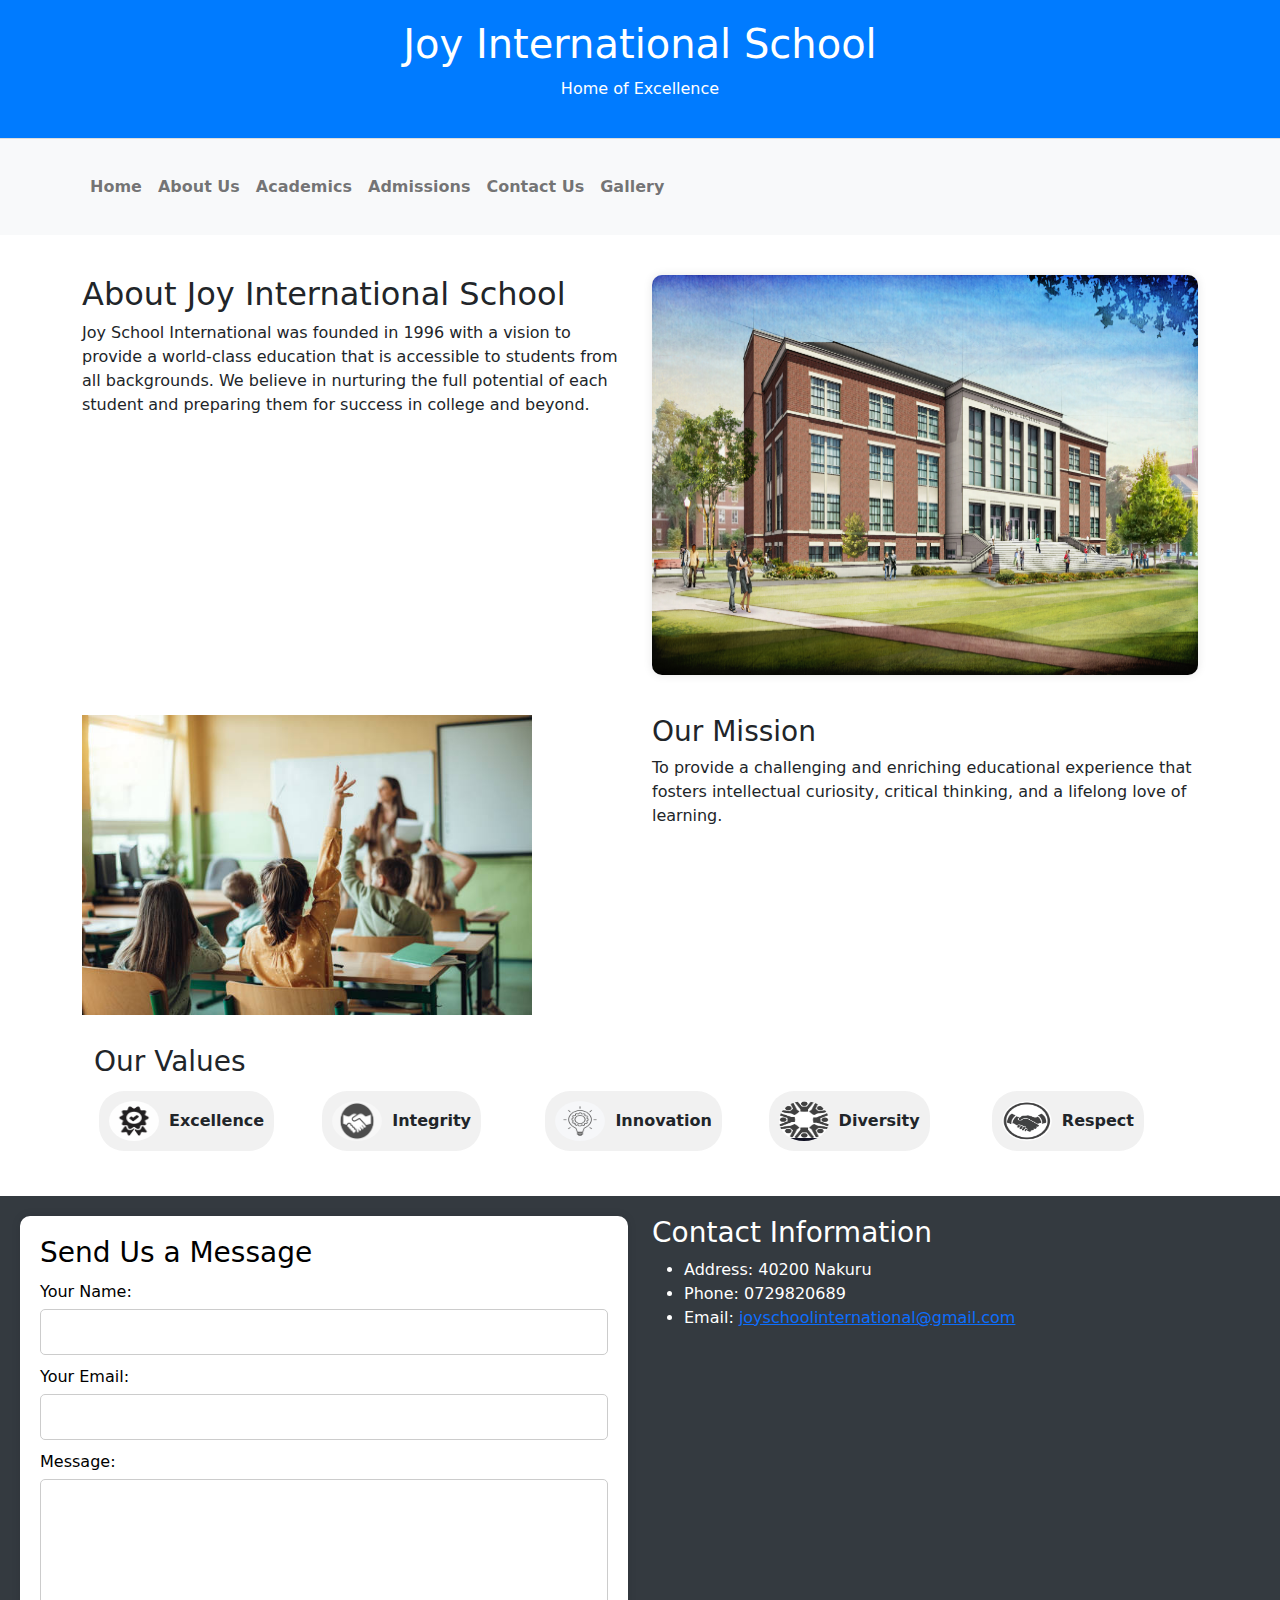
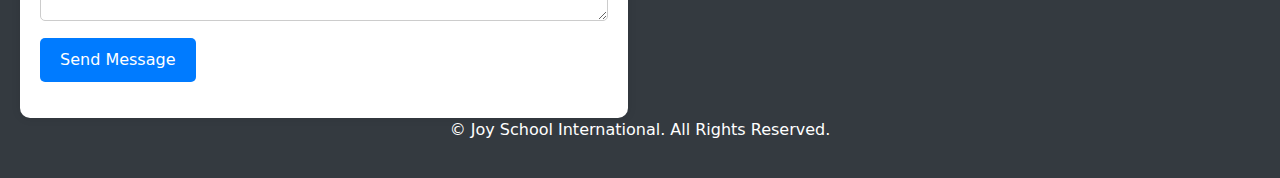
<file: about.html>
<!DOCTYPE html>
<html lang="en">
<head>
  <meta charset="UTF-8">
  <meta name="viewport" content="width=device-width, initial-scale=1.0">
  <title>Joy International School - About Us</title>
  <style>
    @keyframes anim {
      from { margin-top: 0px; }
      to { margin-top: 100px; }
    }
    @keyframes fadeIn {
      from { opacity: 0; }
      to { opacity: 1; }
    }
    img {
      animation-name: anim;
      animation-duration: 20s; /* Adjusted animation duration */
    }
    body {
      font-family: Arial, sans-serif;
      line-height: 1.6;
      margin: 0;
      padding: 0;
      background-color: #f5f5f5; /* Light background for the page */
    }
    header {
      text-align: center;
      padding: 20px;
      background-color: #8B4513; /* Brown color */
      color: white;
      animation: fadeIn 2s;
    }
    nav {
      margin-bottom: 20px;
    }
    .navbar-nav .nav-link {
      color: #007bff;
      font-weight: bold;
    }
    .navbar-nav .nav-link:hover {
      color: #0056b3;
    }
    .container {
      max-width: 1200px;
      margin: 0 auto;
      padding: 20px;
    }
    .row {
      animation: fadeIn 2s;
    }
    #animation img {
      width: 100%;
      border-radius: 10px;
      box-shadow: 0 0 10px rgba(0, 0, 0, 0.1);
      animation: fadeIn 3s;
    }
    .chip {
      display: inline-block;
      padding: 10px;
      border-radius: 25px;
      background-color: #f1f1f1;
      margin: 5px;
      font-size: 16px;
      font-weight: bold;
    }
    .chip img {
      border-radius: 50%;
      margin-right: 10px;
    }
    #contact-form h3{
      color: #000;
    }
    #contact-form {
      background-color: #fff; /* White background for the contact form */
      padding: 20px;
      border-radius: 10px;
      box-shadow: 0 0 10px rgba(0, 0, 0, 0.1);
      animation: fadeIn 4s;
      
    }

    #contact-form label {
      display: block;
      margin-top: 10px;
      color: black;
    }
    #contact-form input, #contact-form textarea {
      width: 100%;
      padding: 10px;
      margin-top: 5px;
      border: 1px solid #ccc;
      border-radius: 5px;
    }
    #contact-form button {
      margin-top: 10px;
      padding: 10px 20px;
      background-color: #007bff;
      color: white;
      border: none;
      border-radius: 5px;
      cursor: pointer;
    }
    #contact-form button:hover {
      background-color: #0056b3;
    }
    footer {
      background-color: #343a40;
      color: white;
      padding: 20px;
      text-align: center;
    }
    footer ul {
      list-style-type: none;
      padding: 0;
    }
    footer ul li {
      margin-bottom: 10px;
    }
    footer ul li a {
      color: white;
      text-decoration: none;
    }
    footer ul li a:hover {
      text-decoration: underline;
    }
  </style>
  <link rel="stylesheet" href="style.css">
  <link rel="stylesheet" href="assets/css/bootstrap.min.css">
</head>
<body>
  <!-- Header section -->
  <header>
    <h1>Joy International School</h1> 
    <p>Home of Excellence</p>
  </header>

  <!-- Navigation section -->
  <nav class="navbar navbar-expand-lg navbar-light bg-light">
    <div class="container">
      <ul class="navbar-nav me-auto mb-2 mb-lg-0">
        <li class="nav-item">
          <a class="nav-link" href="index.html">Home</a>
        </li>
        <li class="nav-item">
          <a class="nav-link" href="about.html">About Us</a>
        </li>
        <li class="nav-item">
          <a class="nav-link" href="academics.html">Academics</a>
        </li>
        <li class="nav-item">
          <a class="nav-link" href="admissions.html">Admissions</a>
        </li>
        <li class="nav-item">
          <a class="nav-link" href="contact.html">Contact Us</a>
        </li>
        <li class="nav-item">
          <a class="nav-link" href="gallery.html">Gallery</a>
        </li>
      </ul>
    </div>
  </nav>

  <!-- Main content section -->
  <div class="container">
    <main>
      <div class="row">
        <div class="col-md-6">
          <h2>About Joy International School</h2>
          <p>Joy School International was founded in 1996 with a vision to provide a world-class education that is accessible to students from all backgrounds. We believe in nurturing the full potential of each student and preparing them for success in college and beyond.</p>  
        </div>
        <div class="col-md-6" id="animation">
          <img src="assets/images/heroImage.jpeg" height="400" width="600" alt="School Image">
        </div>
      </div>
      <div class="row" style="margin-top: 40px;">
        <div class="col-md-6">
          <img src="assets/images/school.jpg" height="300" width="450" alt="School Building">
        </div>
        <div class="col-md-6" id="animation">
          <section id="our-mission">
            <h3>Our Mission</h3>
            <p>To provide a challenging and enriching educational experience that fosters intellectual curiosity, critical thinking, and a lifelong love of learning.</p>
          </section>
        </div>
      </div>
      <div class="container-fluid" style="margin-top: 30px;">
        <h3>Our Values</h3>
        <div class="row">
          <div class="col"><div class="chip"><img src="assets/images/excellenceIcon.jpeg" height="40" width="50" alt="Excellence Icon">Excellence</div></div>
          <div class="col"><div class="chip"><img src="assets/images/integrity.png" height="40" width="50" alt="Integrity Icon">Integrity</div></div>
          <div class="col"><div class="chip"><img src="assets/images/innovation.jpg" height="40" width="50" alt="Innovation Icon">Innovation</div></div>
          <div class="col"><div class="chip"><img src="assets/images/diversityIcon.jpg" height="40" width="50" alt="Diversity Icon">Diversity</div></div>
          <div class="col"><div class="chip"><img src="assets/images/respect.png" height="40" width="50" alt="Respect Icon">Respect</div></div>
        </div>
      </div>
    </main>
  </div>

  <!-- Contact section -->
  <div class="container-fluid" style="background-color: #343a40; margin-top: 20px; padding: 20px; color: white;">
    <div class="row">
      <div class="col">
        <section id="contact-form">
          <h3>Send Us a Message</h3>
          <form id="contactForm">
            <label for="name">Your Name:</label>
            <input type="text" id="name" name="name" required>
    
            <label for="email">Your Email:</label>
            <input type="email" id="email" name="email" required>
    
            <label for="message">Message:</label>
            <textarea id="message" name="message" rows="5" required></textarea>
    
            <button type="submit">Send Message</button>
          </form>
          <p id="form-message"></p>
        </section>
      </div>
      <div class="col">
        <section id="contact-info">
          <h3>Contact Information</h3>
          <ul>
            <li>Address: 40200 Nakuru</li>
            <li>Phone: 0729820689</li>
            <li>Email: <a href="mailto:joyschoolinternational@gmail.com">joyschoolinternational@gmail.com</a></li>
          </ul>
        </section>
      </div>
    </div>
    <p style="text-align: center;">&copy; Joy School International. All Rights Reserved.</p>
  </div>

  <script src="assets/js/bootstrap.js"></script>
</body>
</html>
</file>
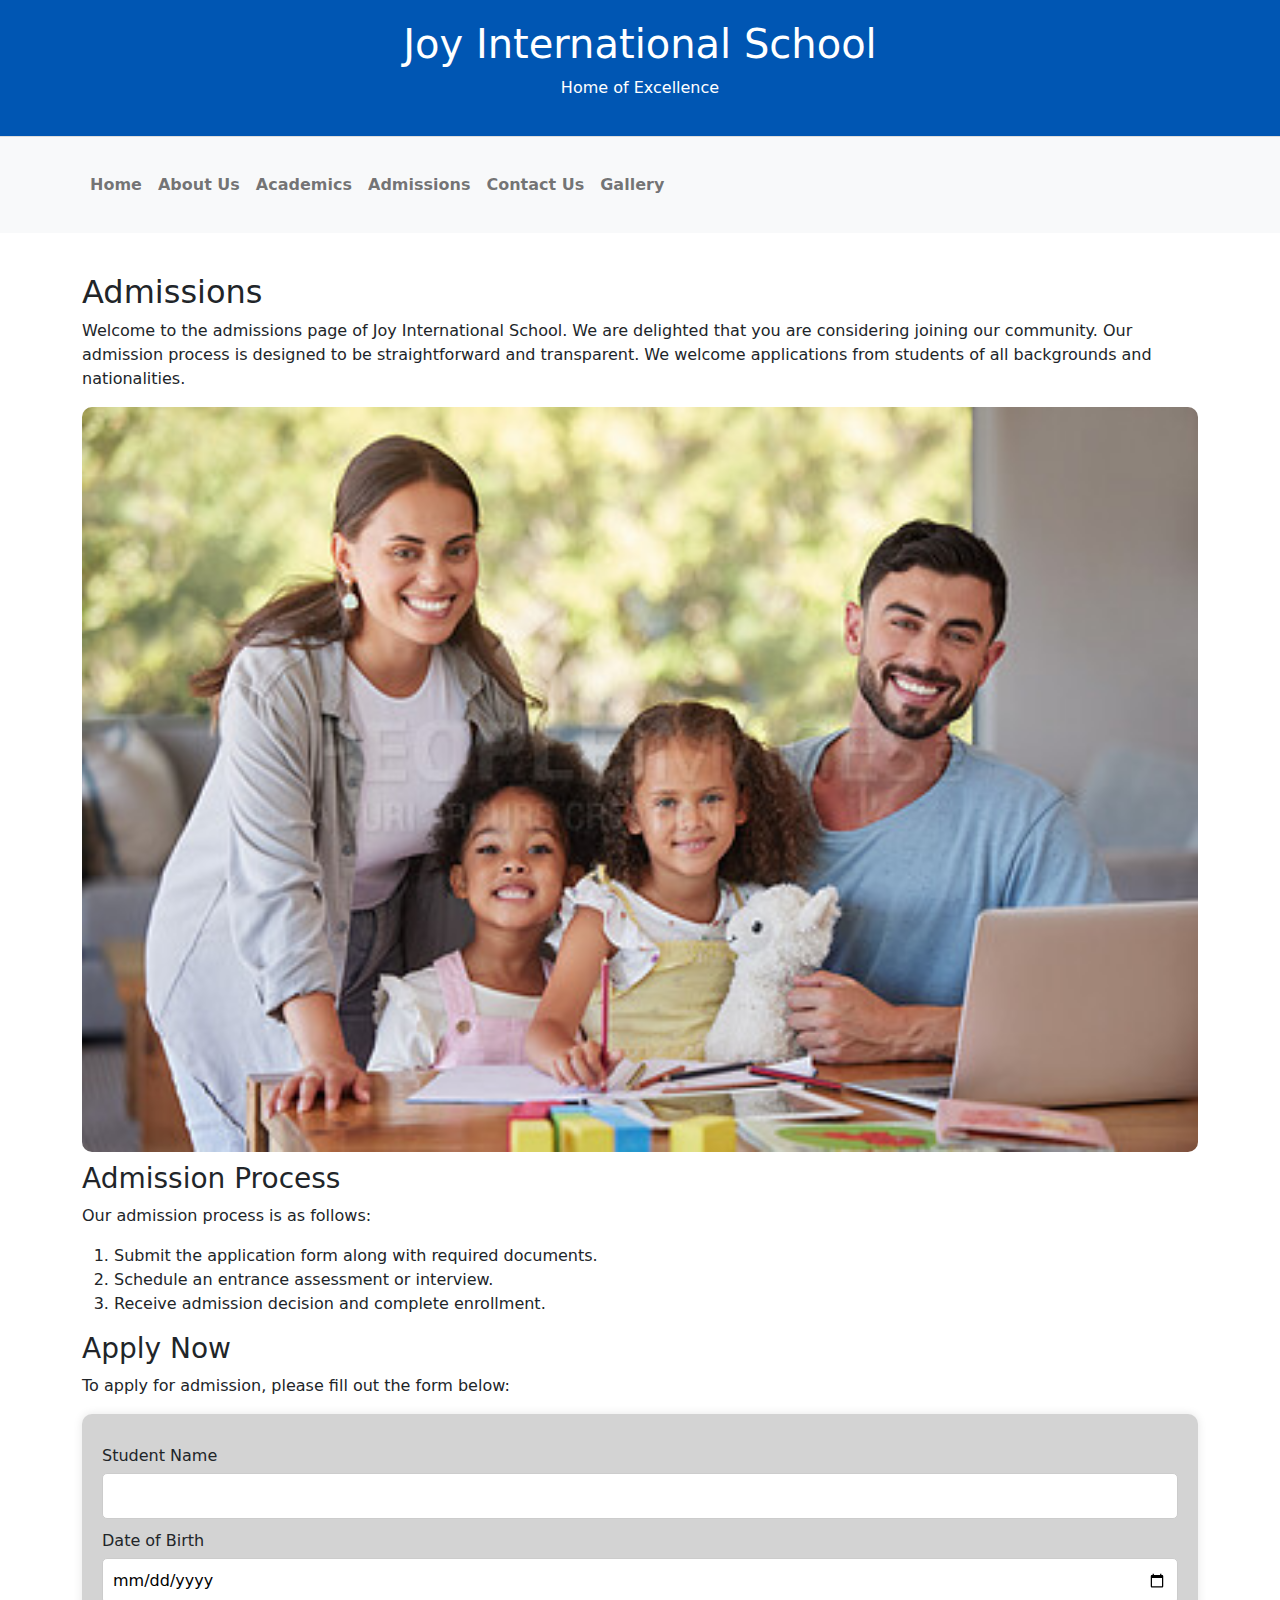
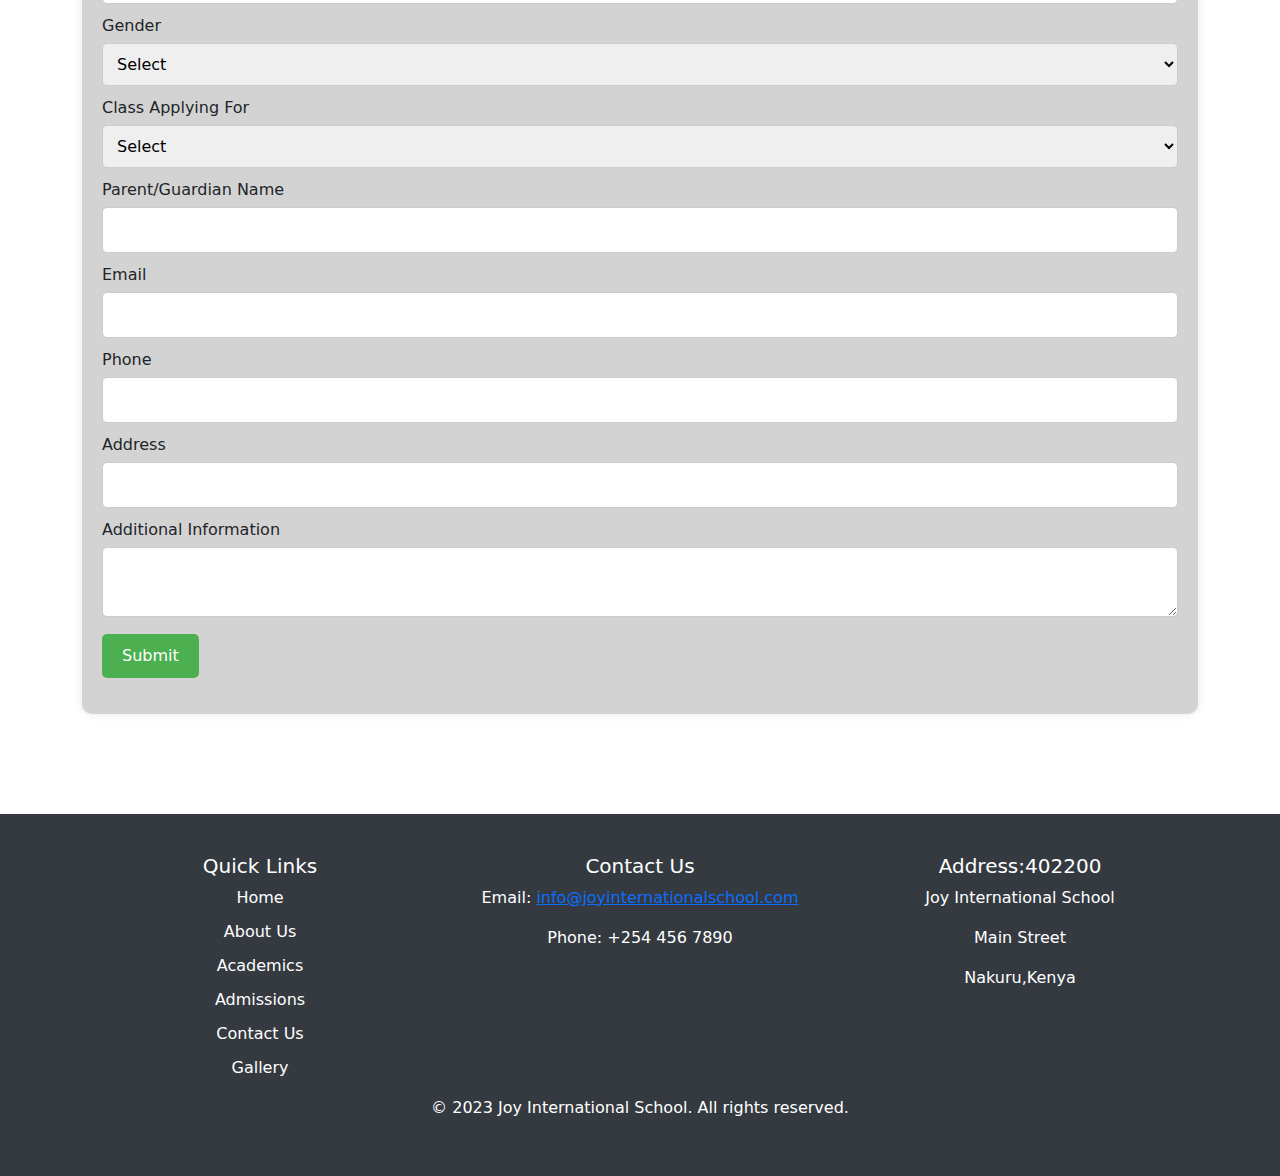
<file: admissions.html>
<!DOCTYPE html>
<html lang="en">
<head>
  <meta charset="UTF-8">
  <meta name="viewport" content="width=device-width, initial-scale=1.0">
  <title>Joy International School - Admissions</title>
  <style>
    @keyframes anim {
      from { margin-top: 0px; }
      to { margin-top: 100px; }
    }
    img {
      animation-name: anim;
      animation-duration: 30s;
    }
    body {
      font-family: Arial, sans-serif;
      line-height: 1.6;
      margin: 0;
      padding: 0;
    }
    header {
      text-align: center;
      padding: 20px;
      background-color: #0056b3;
      color: white;
      border-bottom: 1px solid #ddd;
    }
    nav {
      margin-bottom: 20px;
    }
    .navbar-nav .nav-link {
      color: #4CAF50;
      font-weight: bold;
    }
    .navbar-nav .nav-link:hover {
      color: #388E3C;
    }
    .container {
      max-width: 1200px;
      margin: 0 auto;
      padding: 20px;
    }
    footer {
      background-color: #343a40;
      color: white;
      padding: 20px;
      text-align: center;
      position: relative;
      bottom: 0;
      left: 0;
      width: 100%;
      margin-top: 40px;
    }
    footer ul {
      list-style-type: none;
      padding: 0;
    }
    footer ul li {
      margin-bottom: 10px;
    }
    footer ul li a {
      color: white;
      text-decoration: none;
    }
    footer ul li a:hover {
      text-decoration: underline;
    }
    #call-to-action {
      background-color: #e9ecef;
      padding: 20px;
      text-align: center;
    }
    #call-to-action .btn {
      margin-top: 10px;
    }
    #admissions-section img {
      width: 100%;
      border-radius: 10px;
      margin-bottom: 10px;
    }
    #admissions-form {
      background-color: lightgrey;
      padding: 20px;
      border-radius: 10px;
      box-shadow: 0 0 10px rgba(0, 0, 0, 0.1);
      margin-bottom: 40px;
    }
    #admissions-form label {
      display: block;
      margin-top: 10px;
    }
    #admissions-form input, #admissions-form select, #admissions-form textarea {
      width: 100%;
      padding: 10px;
      margin-top: 5px;
      border: 1px solid #ccc;
      border-radius: 5px;
    }
    #admissions-form button {
      margin-top: 10px;
      padding: 10px 20px;
      background-color: #4CAF50;
      color: white;
      border: none;
      border-radius: 5px;
      cursor: pointer;
    }
    #admissions-form button:hover {
      background-color: #388E3C;
    }
    #form-message {
      margin-top: 10px;
      color: green;
    }
  </style>
  <link rel="stylesheet" href="assets/css/bootstrap.min.css">
</head>
<body>
  <header>
    <h1>Joy International School</h1>
    <p>Home of Excellence</p>
  </header>
  <nav class="navbar navbar-expand-lg navbar-light bg-light">
    <div class="container">
      <ul class="navbar-nav me-auto mb-2 mb-lg-0">
        <li class="nav-item">
          <a class="nav-link" href="index.html">Home</a>
        </li>
        <li class="nav-item">
          <a class="nav-link" href="about.html">About Us</a>
        </li>
        <li class="nav-item">
          <a class="nav-link" href="academics.html">Academics</a>
        </li>
        <li class="nav-item">
          <a class="nav-link" href="admissions.html">Admissions</a>
        </li>
        <li class="nav-item">
          <a class="nav-link" href="contact.html">Contact Us</a>
        </li>
        <li class="nav-item">
          <a class="nav-link" href="gallery.html">Gallery</a>
        </li>
      </ul>
    </div>
  </nav>
  <div class="container">
    <main>
      <section id="admissions-section">
        <h2>Admissions</h2>
        <p>Welcome to the admissions page of Joy International School. We are delighted that you are considering joining our community. Our admission process is designed to be straightforward and transparent. We welcome applications from students of all backgrounds and nationalities.</p>
        <img src="assets/images/admissions1.jpg" alt="School Image">
        <h3>Admission Process</h3>
        <p>Our admission process is as follows:</p>
        <ol>
          <li>Submit the application form along with required documents.</li>
          <li>Schedule an entrance assessment or interview.</li>
          <li>Receive admission decision and complete enrollment.</li>
        </ol>
        <h3>Apply Now</h3>
        <p>To apply for admission, please fill out the form below:</p>
        <div id="admissions-form">
          <form id="admissionsForm" action="submit.php" method="post">
            <label for="student-name">Student Name</label>
            <input type="text" id="student-name" name="student_name" required>

            <label for="dob">Date of Birth</label>
            <input type="date" id="dob" name="dob" required>

            <label for="gender">Gender</label>
            <select id="gender" name="gender" required>
              <option value="">Select</option>
              <option value="male">Male</option>
              <option value="female">Female</option>
              <option value="other">Other</option>
            </select>

            <label for="class">Class Applying For</label>
            <select id="class" name="class" required>
              <option value="">Select</option>
              <option value="early_childhood">Early Childhood</option>
              <option value="primary_school">Primary School</option>
              <option value="high_school">High School</option>
            </select>

            <label for="parent-name">Parent/Guardian Name</label>
            <input type="text" id="parent-name" name="parent_name" required>

            <label for="email">Email</label>
            <input type="email" id="email" name="email" required>

            <label for="phone">Phone</label>
            <input type="tel" id="phone" name="phone" required>

            <label for="address">Address</label>
            <input type="text" id="address" name="address" required>

            <label for="message">Additional Information</label>
            <textarea id="message" name="message"></textarea>

            <button type="submit">Submit</button>
          </form>
          <p id="form-message">
            <?php
            if (isset($_GET['status']) && $_GET['status'] == 'success') {
                echo "Thank you for your application. We have received it.";
            }
            ?>
          </p>
        </div>
      </section>
    </main>
  </div>
  <footer>
    <div class="container">
      <div class="row">
        <div class="col-md-4">
          <h5>Quick Links</h5>
          <ul>
            <li><a href="index.html">Home</a></li>
            <li><a href="about.html">About Us</a></li>
            <li><a href="academics.html">Academics</a></li>
            <li><a href="admissions.html">Admissions</a></li>
            <li><a href="contact.html">Contact Us</a></li>
            <li><a href="gallery.html">Gallery</a></li>
          </ul>
        </div>
        <div class="col-md-4">
          <h5>Contact Us</h5>
          <p>Email: <a href="mailto:info@joyinternationalschool.com">info@joyinternationalschool.com</a></p>
          <p>Phone: +254  456 7890</p>
        </div>
        <div class="col-md-4">
          <h5>Address:402200</h5>
          <p>Joy International School</p>
          <p> Main Street</p>
          <p>Nakuru,Kenya</p>
        </div>
      </div>
      <div class="row">
        <div class="col-md-12 text-center">
          <p>&copy; 2023 Joy International School. All rights reserved.</p>
        </div>
      </div>
    </div>
  </footer>
  
</body>
</html>
</file>
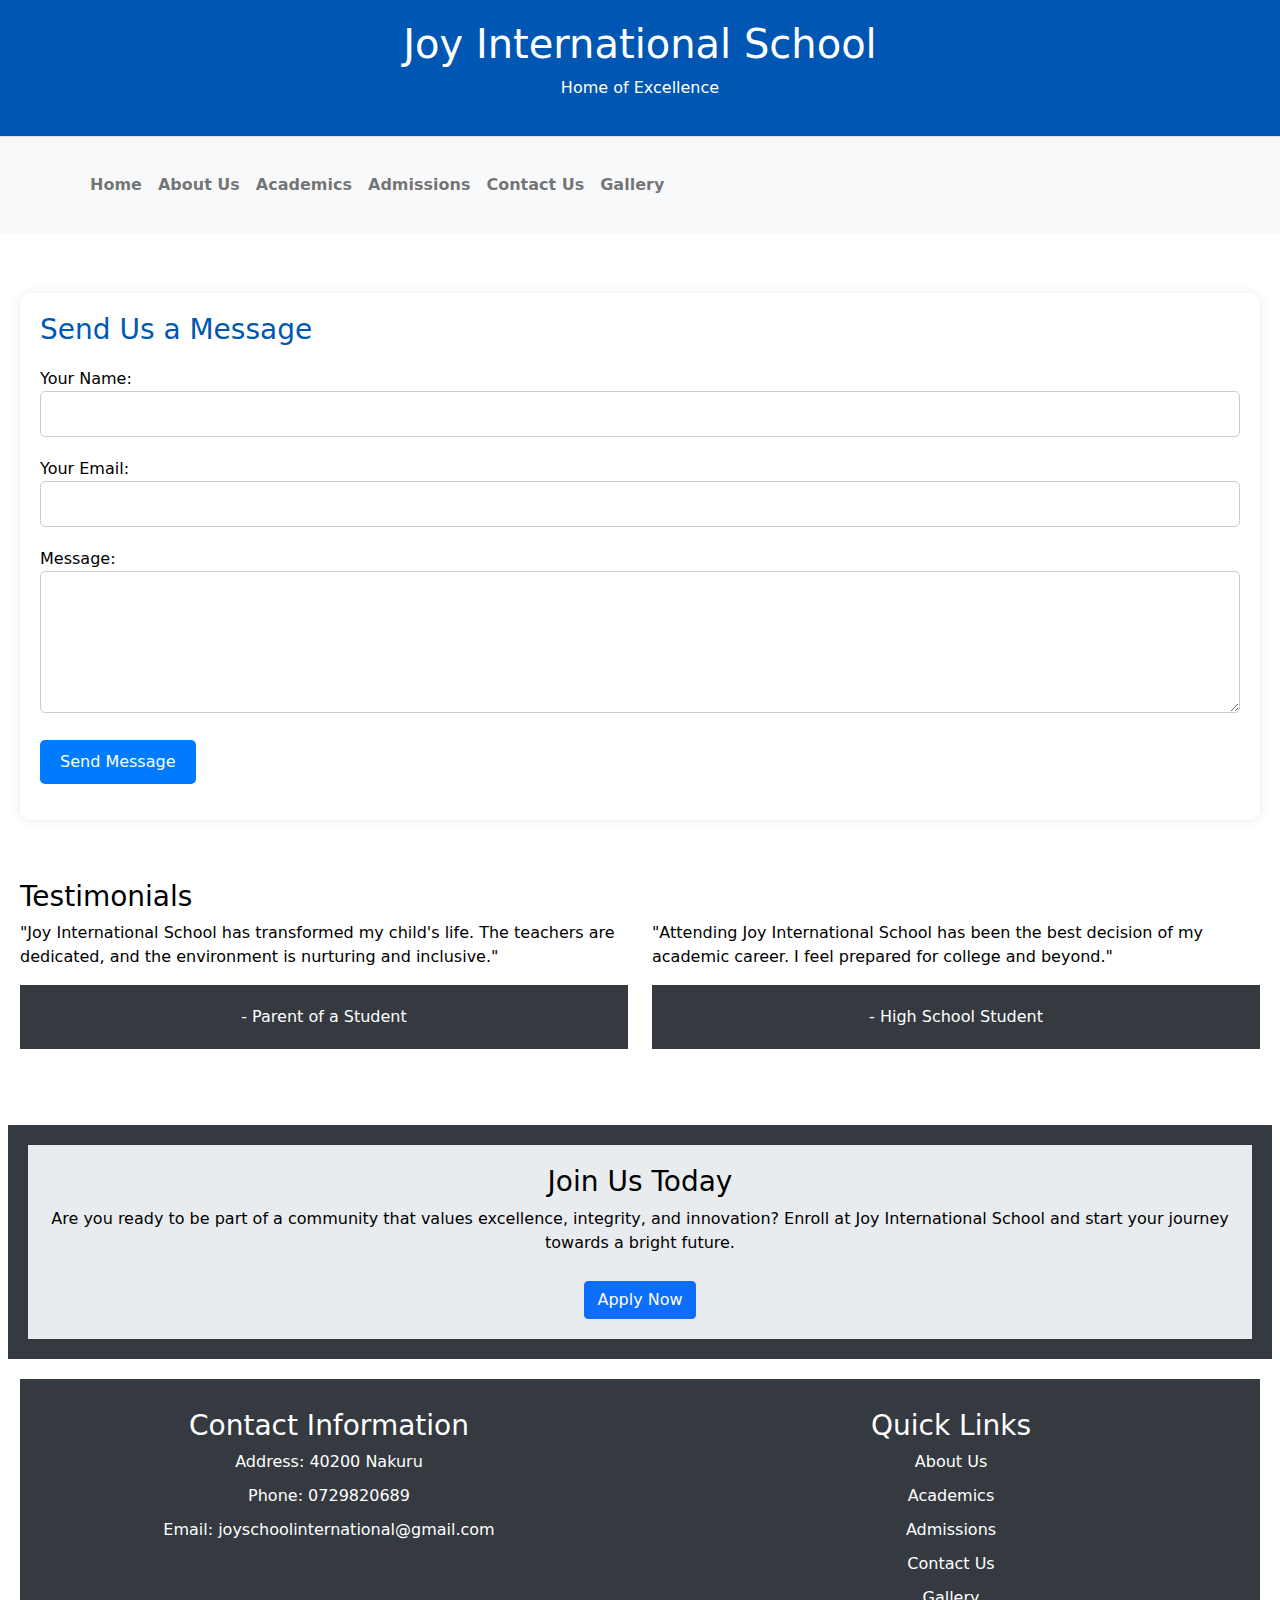
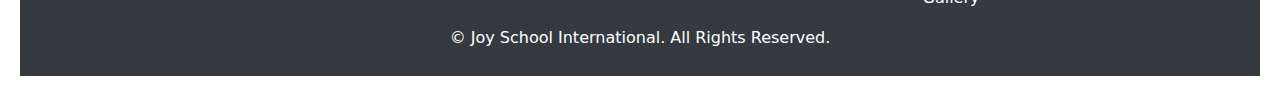
<file: contact.html>
<!DOCTYPE html>
<html lang="en">
<head>
  <meta charset="UTF-8">
  <meta name="viewport" content="width=device-width, initial-scale=1.0">
  <title>Joy International School - Contact Us</title>
  <style>
    /* Include the styles from your home page */
    @keyframes anim {
      from { margin-top: 0px; }
      to { margin-top: 100px; }
    }
    img {
      animation-name: anim;
      animation-duration: 30s;
      border-radius: 10px;
    }
    body {
      font-family: Arial, sans-serif;
      line-height: 1.6;
    }
    header {
      text-align: center;
      padding: 20px;
      background-color: #0056b3;
      color: white;
      border-bottom: 1px solid #ddd;
    }
    nav {
      margin-bottom: 20px;
    }
    .navbar-nav .nav-link {
      color: #007bff;
      font-weight: bold;
    }
    .navbar-nav .nav-link:hover {
      color: #0056b3;
    }
    .container {
      max-width: 1200px;
      margin: 0 auto;
      padding: 20px;
    }
    .chip {
      display: inline-block;
      padding: 10px;
      border-radius: 25px;
      background-color: #f1f1f1;
      margin: 5px;
      font-size: 16px;
      font-weight: bold;
    }
    .chip img {
      border-radius: 50%;
      margin-right: 10px;
    }
    #contact-info, #quick-links {
      margin-top: 20px;
    }
    footer {
      background-color: #343a40;
      color: white;
      padding: 20px;
      text-align: center;
    }
    footer ul {
      list-style-type: none;
      padding: 0;
    }
    footer ul li {
      margin-bottom: 10px;
    }
    footer ul li a {
      color: white;
      text-decoration: none;
    }
    footer ul li a:hover {
      text-decoration: underline;
    }
    #call-to-action {
      background-color: #e9ecef;
      padding: 20px;
      text-align: center;
    }
    #call-to-action .btn {
      margin-top: 10px;
    }
    #our-programs img, #testimonials img {
      width: 100%;
      border-radius: 10px;
      margin-bottom: 10px;
    }
    /* Adjustments for the contact page */
    #contact-form {
      background-color: #fff;
      padding: 20px;
      border-radius: 10px;
      box-shadow: 0 0 10px rgba(0, 0, 0, 0.1);
      margin-top: 20px;
    }
    #contact-form h3 {
      color: #0056b3;
      margin-bottom: 20px;
    }
    #contact-form input[type="text"],
    #contact-form input[type="email"],
    #contact-form textarea {
      width: 100%;
      padding: 10px;
      margin-bottom: 20px;
      border: 1px solid #ccc;
      border-radius: 5px;
      box-sizing: border-box;
    }
    #contact-form textarea {
      resize: vertical;
    }
    #contact-form button {
      padding: 10px 20px;
      background-color: #007bff;
      color: white;
      border: none;
      border-radius: 5px;
      cursor: pointer;
    }
    #contact-form button:hover {
      background-color: #0056b3;
    }
  </style>
  <link rel="stylesheet" href="assets/css/bootstrap.min.css">
</head>
<body>
  <header>
    <h1>Joy International School</h1> 
    <p>Home of Excellence</p>
  </header>
  <nav class="navbar navbar-expand-lg navbar-light bg-light">
    <div class="container">
      <ul class="navbar-nav me-auto mb-2 mb-lg-0">
        <li class="nav-item">
          <a class="nav-link" href="index.html">Home</a>
        </li>
        <li class="nav-item">
          <a class="nav-link" href="about.html">About Us</a>
        </li>
        <li class="nav-item">
          <a class="nav-link" href="academics.html">Academics</a>
        </li>
        <li class="nav-item">
          <a class="nav-link" href="admissions.html">Admissions</a>
        </li>
        <li class="nav-item">
          <a class="nav-link" href="contact.html">Contact Us</a>
        </li>
        <li class="nav-item">
          <a class="nav-link" href="gallery.html">Gallery</a>
        </li>
      </ul>
    </div>
  </nav>
 
      
      <!-- Contact Form Section -->
      <div class="container-fluid" style="background-color:white; margin-top: 20px; padding: 20px; color: black;">
        <div class="row">
          <div class="col">
            <section id="contact-form">
              <h3>Send Us a Message</h3>
              <form id="contactForm">
                
                <label for="name">Your Name:</label>
                <input type="text" id="name" name="name" required>
        
                <label for="email">Your Email:</label>
                <input type="email" id="email" name="email" required>
        
                <label for="message">Message:</label>
                <textarea id="message" name="message" rows="5" required></textarea>
        
                <button type="submit">Send Message</button>
              </form>
              <p id="form-message"></p>
            </section>
          </div>
      <div class="container" style="margin-top: 40px;">
        <section id="testimonials">
          <h3>Testimonials</h3>
          <div class="row">
            <div class="col-md-6">
              <blockquote>
                <p>"Joy International School has transformed my child's life. The teachers are dedicated, and the environment is nurturing and inclusive."</p>
                <footer>- Parent of a Student</footer>
              </blockquote>
            </div>
            <div class="col-md-6">
              <blockquote>
                <p>"Attending Joy International School has been the best decision of my academic career. I feel prepared for college and beyond."</p>
                <footer>- High School Student</footer>
              </blockquote>
            </div>
          </div>
        </section>
      </div>
      
      <div class="container-fluid" style="margin-top: 40px; background-color:#343a40; padding: 20px;">
        <section id="call-to-action">
          <h3>Join Us Today</h3>
          <p>Are you ready to be part of a community that values excellence, integrity, and innovation? Enroll at Joy International School and start your journey towards a bright future.</p>
          <a href="admissions.html" class="btn btn-primary">Apply Now</a>
        </section>
      </div>
    </main>
  </div>
  <footer class="container-fluid" style="background-color:#343a40; margin-top: 20px; padding: 10px;">
    <div class="row">
      <div class="col">
        <section id="contact-info">
          <h3>Contact Information</h3>
          <ul>
            <li>Address: 40200 Nakuru</li>
            <li>Phone: 0729820689</li>
            <li>Email: <a href="mailto:joyschoolinternational@gmail.com">joyschoolinternational@gmail.com</a></li>
          </ul>
        </section>
      </div>
      <div class="col">
        <section id="quick-links">
          <h3>Quick Links</h3>
          <ul>
            <li><a href="about.html">About Us</a></li>
            <li><a href="academics.html">Academics</a></li>
            <li><a href="admissions.html">Admissions</a></li>
            <li><a href="contact.html">Contact Us</a></li>
            <li><a href="gallery.html">Gallery</a></li>
          </ul>
        </section>
      </div>
    </div>
    <p style="text-align: center;">&copy; Joy School International. All Rights Reserved.</p>
  </footer>
  <script src="assets/js/bootstrap.js"></script>
  <script src="script.js"></script>
</body
</html>
</file>
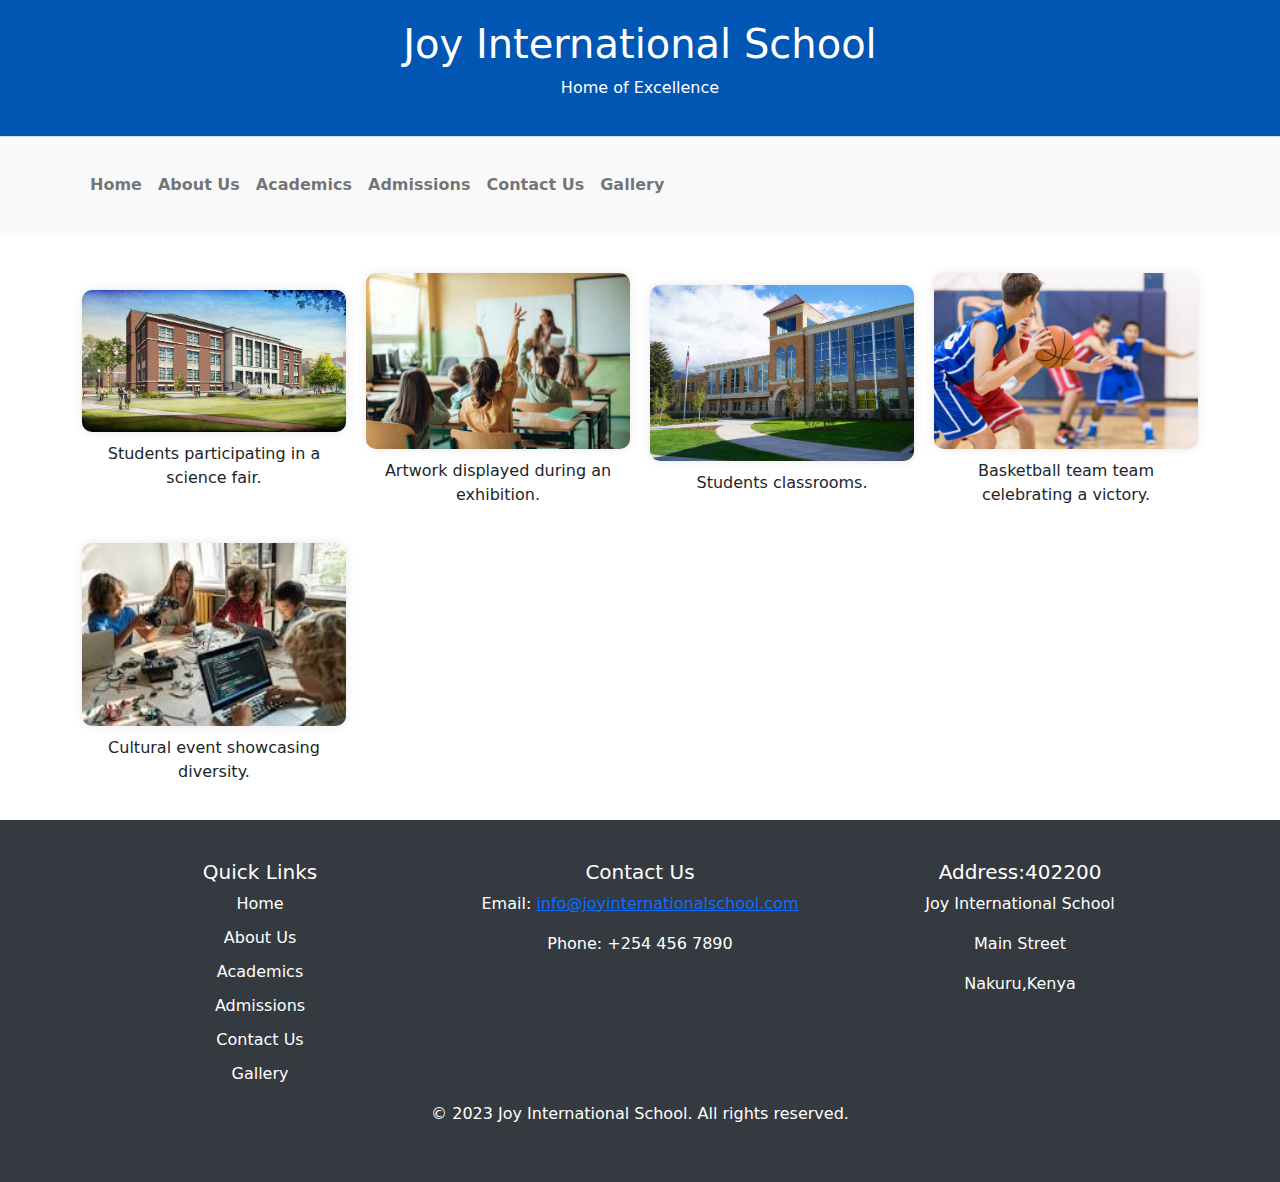
<file: gallery.html>
<!DOCTYPE html>
<html lang="en">
<head>
  <meta charset="UTF-8">
  <meta name="viewport" content="width=device-width, initial-scale=1.0">
  <title>Joy International School - Gallery</title>
  <style>
    @keyframes anim {
      from { margin-top: 0px; }
      to { margin-top: 100px; }
    }
    img {
      animation-name: anim;
      animation-duration: 30s;
    }
    body {
      font-family: Arial, sans-serif;
      line-height: 1.6;
      margin: 0;
      padding: 0;
    }
    header {
      text-align: center;
      padding: 20px;
      background-color: #0056b3;
      color: white;
      border-bottom: 1px solid #ddd;
    }
    nav {
      margin-bottom: 20px;
    }
    .navbar-nav .nav-link {
      color: #4CAF50;
      font-weight: bold;
    }
    .navbar-nav .nav-link:hover {
      color: #388E3C;
    }
    .container {
      max-width: 1200px;
      margin: 0 auto;
      padding: 20px;
    }
    footer {
      background-color: #343a40;
      color: white;
      padding: 20px;
      text-align: center;
    }
    footer ul {
      list-style-type: none;
      padding: 0;
    }
    footer ul li {
      margin-bottom: 10px;
    }
    footer ul li a {
      color: white;
      text-decoration: none;
    }
    footer ul li a:hover {
      text-decoration: underline;
    }
    #gallery-images {
      display: grid;
      grid-template-columns: repeat(auto-fit, minmax(250px, 1fr));
      grid-gap: 20px;
      justify-items: center;
      align-items: center;
    }
    #gallery-images img {
      width: 100%;
      border-radius: 10px;
      box-shadow: 0 0 10px rgba(0, 0, 0, 0.1);
    }
    .image-description {
      margin-top: 10px;
      text-align: center;
    }
  </style>
  <link rel="stylesheet" href="assets/css/bootstrap.min.css">
</head>
<body>
  <header>
    <h1>Joy International School</h1>
    <p>Home of Excellence</p>
  </header>
  <nav class="navbar navbar-expand-lg navbar-light bg-light">
    <div class="container">
      <ul class="navbar-nav me-auto mb-2 mb-lg-0">
        <li class="nav-item">
          <a class="nav-link" href="index.html">Home</a>
        </li>
        <li class="nav-item">
          <a class="nav-link" href="about.html">About Us</a>
        </li>
        <li class="nav-item">
          <a class="nav-link" href="academics.html">Academics</a>
        </li>
        <li class="nav-item">
          <a class="nav-link" href="admissions.html">Admissions</a>
        </li>
        <li class="nav-item">
          <a class="nav-link" href="contact.html">Contact Us</a>
        </li>
        <li class="nav-item">
          <a class="nav-link" href="gallery.html">Gallery</a>
        </li>
      </ul>
    </div>
  </nav>
  <div class="container">
    <main>
      <section id="gallery-images">
        <div>
          <img src="assets/images/heroImage.jpeg" alt="Image 1">
          <p class="image-description">Students participating in a science fair.</p>
        </div>
        <div>
          <img src="assets/images/school.jpg" alt="Image 2">
          <p class="image-description">Artwork displayed during an exhibition.</p>
        </div>
        <div>
          <img src="assets/images/high school.jpg" alt="Image 3">
          <p class="image-description">Students classrooms.</p>
        </div>
        <div>
          <img src="assets/images/Athletics.jpg" alt="Image 4">
          <p class="image-description">Basketball team team celebrating a victory.</p>
        </div>
        <div>
          <img src="assets/images/culture.jpeg" alt="Image 5">
          <p class="image-description">Cultural event showcasing diversity.</p>
        </div>
      </section>
    </main>
  </div>
  <footer>
    <div class="container">
      <div class="row">
        <div class="col-md-4">
          <h5>Quick Links</h5>
          <ul>
            <li><a href="index.html">Home</a></li>
            <li><a href="about.html">About Us</a></li>
            <li><a href="academics.html">Academics</a></li>
            <li><a href="admissions.html">Admissions</a></li>
            <li><a href="contact.html">Contact Us</a></li>
            <li><a href="gallery.html">Gallery</a></li>
          </ul>
        </div>
        <div class="col-md-4">
          <h5>Contact Us</h5>
          <p>Email: <a href="mailto:info@joyinternationalschool.com">info@joyinternationalschool.com</a></p>
          <p>Phone: +254  456 7890</p>
        </div>
        <div class="col-md-4">
          <h5>Address:402200</h5>
          <p>Joy International School</p>
          <p> Main Street</p>
          <p>Nakuru,Kenya</p>
        </div>
      </div>
      <div class="row">
        <div class="col-md-12 text-center">
          <p>&copy; 2023 Joy International School. All rights reserved.</p>
        </div>
      </div>
    </div>
  </footer>
  
</body>
</html>
</file>
<file: style.css>
body {
      
  background-size: cover;
  margin: 0;
  padding: 0;
  font-family: Arial, sans-serif;
   background-color: white;
}

/* Header Styles */
header {
  background-color:;
  padding: 20px;
  text-align: center;
}
.anim{
  animation: anim 10s alternate-reverse;
}
header {
  text-align: center;
  padding: 20px;
  background-color: #007bff; /* Light blue color for the header background */
  color: white; /* Text color set to white for better contrast */
  border-bottom: 1px solid #ddd;

nav {
  display: flex;
  justify-content: center;
  margin-top: 20px;
}

nav div {
  margin-right: 20px;
}

nav a {
  text-decoration: none;
  color:brown; /* Dark green color for navigation links */
  font-weight:lighter;
}

nav a:hover {
  color:blue; /* Light green color on hover */
}

/* Main Content Styles */
main {
  padding: 20px;
}

h2 {
  color:black; /* Dark green color for section headings */
}

p {
  line-height: 1.6;
}

/* Footer Styles */
footer {
  color:black;
  padding: 10px;
  text-align: center;
  position: fixed;
  bottom: 0;
  width: 100%;
}

footer p {
  font-size: 14px;
}

/* Contact Form Styles */
form {
  margin-top: 20px;
}

label {
  display: block;
  margin-bottom: 5px;
}

input[type="text"],
input[type="email"],
textarea {
  width: 100%;
  padding: 10px;
  margin-bottom: 10px;
  border: 1px solid #ccc;
  border-radius: 5px;
  box-sizing: border-box;
}

button[type="submit"] {
  background-color:red;
  color: white;
  padding: 10px 20px;
  border: none;
  border-radius: 5px;
  cursor: pointer;
  transition: background-color 0.3s;
}

button[type="submit"]:hover {
  background-color:blue;
}
@keyframes anim{
  from{
    top:0px;
  }
  to{
    top:100px;
  }
}
#form-message {
  margin-top: 10px;
  color: red; /* Light green color for form message */
  font-weight: bold;
}

/* Adjustments for smaller screens */
@media screen and (max-width: 600px) {
  header h1 {
    font-size: 24px;
  }
 /* nav {
    flex-direction: column;
    align-items: center;
  }
  nav div {
    margin: 10px 0;
  }
}
nav {
  position: sticky;
  top: 0;
  background-color: rgba(255, 255, 255, 0.8);
  z-index: 1000; /* Ensure it's above other content 
}*/
footer {
  background: #212529;
}
@keyframes anim {
  from { margin-top: 0px; }
  to { margin-top: 100px; }
}
img {
  animation-name: anim;
  animation-duration: 30s; /* Adjusted for a more realistic animation duration */
  border-radius: 10px; /* Added border-radius for rounded corners */
}
body {
  font-family: Arial, sans-serif;
  line-height: 1.6;
}
header {
  text-align: center;
  padding: 20px;
  background-color: #007bff; /* Light blue color for the header background */
  color: white; /* Text color set to white for better contrast */
  border-bottom: 1px solid #ddd;
}
nav {
  margin-bottom: 20px;
}
.navbar-nav .nav-link {
  color: #007bff;
  font-weight: bold;
}
.navbar-nav .nav-link:hover {
  color: #0056b3;
}
.container {
  max-width: 1200px;
  margin: 0 auto;
  padding: 20px;
}
.chip {
  display: inline-block;
  padding: 10px;
  border-radius: 25px;
  background-color: #f1f1f1;
  margin: 5px;
  font-size: 16px;
  font-weight: bold;
}
.chip img {
  border-radius: 50%;
  margin-right: 10px;
}
#contact-info, #quick-links {
  margin-top: 20px;
}
footer {
  background-color: #343a40;
  color: white;
  padding: 20px;
  text-align: center;
}
footer ul {
  list-style-type: none;
  padding: 0;
}
footer ul li {
  margin-bottom: 10px;
}
footer ul li a {
  color: white;
  text-decoration: none;
}
footer ul li a:hover {
  text-decoration: underline;
}
#call-to-action {
  background-color: #e9ecef;
  padding: 20px;
  text-align: center;
}
#call-to-action .btn {
  margin-top: 10px;
}
#our-programs img, #testimonials img {
  width: 100%;
  border-radius: 10px;
  margin-bottom: 10px;
}
#contact-form {
  background-color: lightgrey;
  padding: 20px;
  border-radius: 10px;
  box-shadow: 0 0 10px rgba(0, 0, 0, 0.1);
}
#contact-form label {
  display: block;
  margin-top: 10px;
}
#contact-form input, #contact-form textarea {
  width: 100%;
  padding: 10px;
  margin-top: 5px;
  border: 1px solid #ccc;
  border-radius: 5px;
}
#contact-form button {
  margin-top: 10px;
  padding: 10px 20px;
  background-color: #007bff;
  color: white;
  border: none;
  border-radius: 5px;
  cursor: pointer;
}
#contact-form button:hover {
  background-color: #0056b3;
}
}
}
</file>
